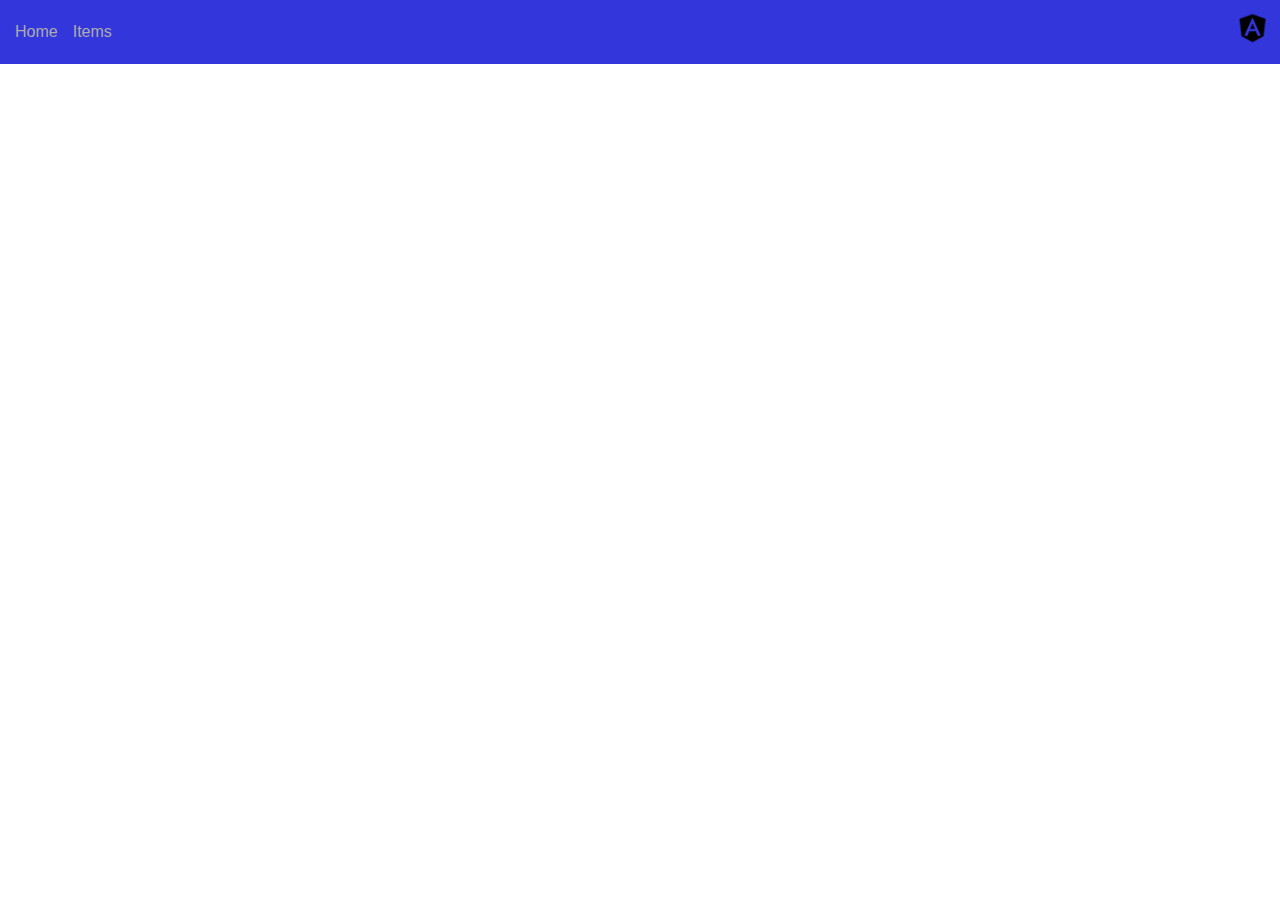
<file: index.html>
<!doctype html>
<html lang="en">
<head>
  <meta charset="utf-8">
  <title>ItemApp</title>
  <base href="https://vyaron.github.io/ngrx-starter/">
  <meta name="viewport" content="width=device-width, initial-scale=1">
  <link rel="icon" type="image/x-icon" href="favicon.ico">
<link rel="stylesheet" href="styles.ed5f6ed3dc4771e48b40.css"></head>
<body>
  <app-root></app-root>
<script src="runtime.0e49e2b53282f40c8925.js" defer></script><script src="polyfills.8c151b8375e767ff858f.js" defer></script><script src="main.16774e1818071aeeafa8.js" defer></script></body>
</html>
</file>
<file: styles.ed5f6ed3dc4771e48b40.css>
*{box-sizing:border-box}html{font-family:sans-serif;line-height:1.6}body{margin:0}h1,h2,h3,h4,h5,h6{margin:0 0 .6em;line-height:1}h1{font-size:rem(68)}img{width:100%}p{margin:0 0 1em;max-width:40ch}pre{background-color:#d3d3d3;outline:1px solid #a9a9a9;padding:3px;font-family:Courier New,Courier,monospace}button{cursor:pointer}.container{padding:10px}.card-grid{display:grid;grid-template-columns:repeat(auto-fill,minmax(150px,1fr));grid-gap:20px}.text-center{text-align:center}.flex{display:flex}.flex>.full{flex:1}.flex.column{flex-direction:column}.flex.end{justify-content:flex-end}.flex.justify-center{justify-content:center}.flex.align-center{align-items:center}.flex.space-between{justify-content:space-between}.flex.space-evenly{justify-content:space-evenly}
</file>
